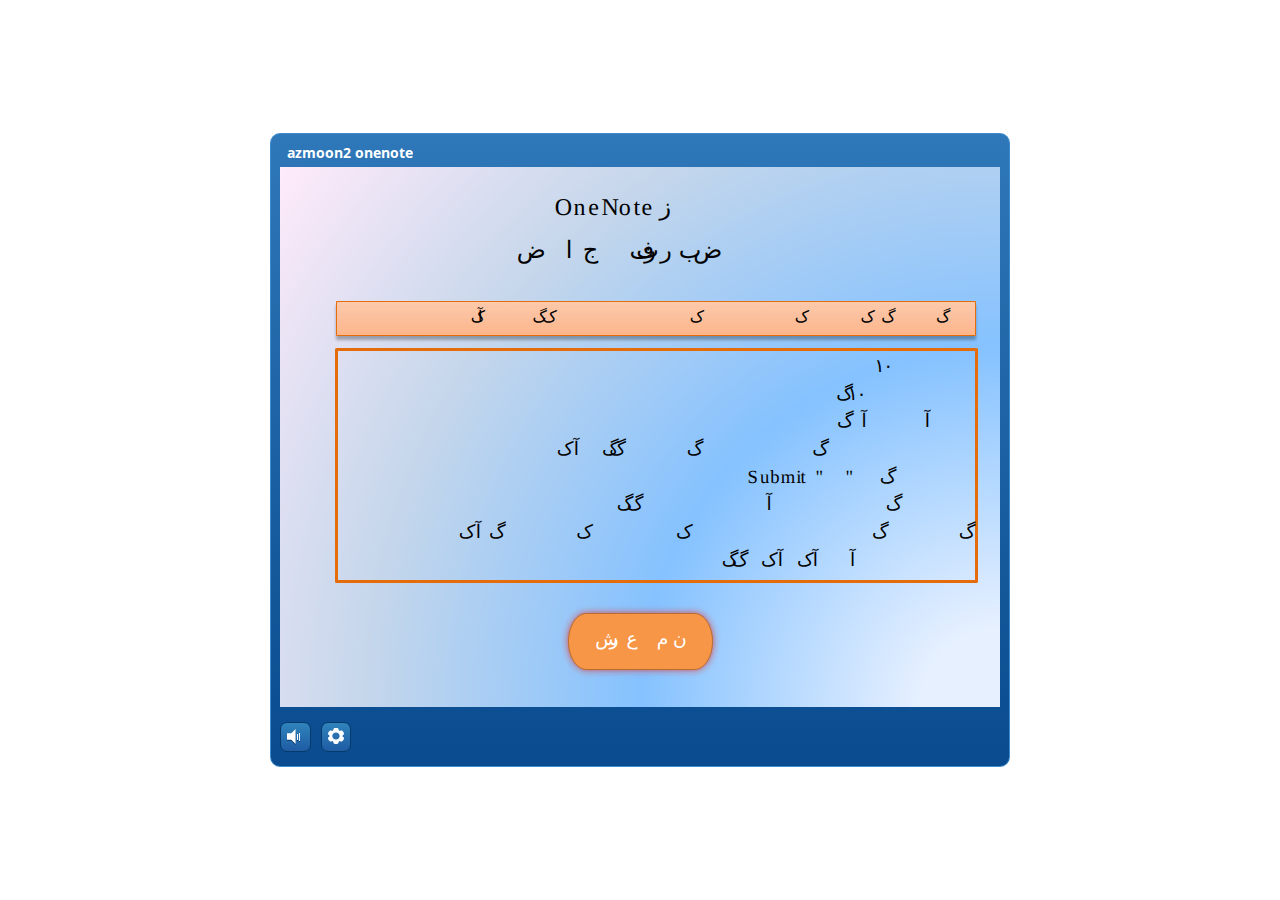
<file: index.html>
﻿<!doctype html>
<html lang="en-US">
<head>
  <meta charset="utf-8">
  <!-- Created using Storyline 3 - http://www.articulate.com  -->
  <!-- version: 3.20.30234.0 -->
  <title>azmoon2 onenote</title>
  <meta http-equiv="x-ua-compatible" content="IE=edge"/>
  <meta name="viewport" content="width=device-width,initial-scale=1,user-scalable=no,shrink-to-fit=no,minimal-ui"/>
  <meta name="apple-mobile-web-app-capable" content="yes"/>
  <style>
    html, body { height: 100%; padding: 0; margin: 0 }
    #app { height: 100%; width: 100%; }
  </style>

  <script>
    window.DS = {};
    window.globals = {
      DATA_PATH_BASE: '',
      HAS_FRAME: true,
      HAS_SLIDE: true,

      lmsPresent: false,
      tinCanPresent: false,
      cmi5Present: false,
      aoSupport: false,
      scale: 'noscale',
      captureRc: false,
      browserSize: 'optimal',
      bgColor: '#FFFFFF',
      features: '',
      themeName: 'classic',
      preloaderColor: '#FFFFFF',
      suppressAnalytics: false,
      productChannel: 'perpetual',
      publishSource: 'storyline',
      aid: '',
      cid: '2c61dfbd-227c-41d7-9cd2-45d49d73bae4',
      playerVersion: '3.20.30234.0',
      publishTimestamp: '2025-08-09T15:28:41.0531200Z',
      maxIosVideoElements: 10,
      connectionSettings: { },

      
      parseParams: function(qs) {
        if (window.globals.parsedParams != null) {
          return window.globals.parsedParams;
        }
        qs = (qs || window.location.search.substr(1)).split('+').join(' ');
        var params = {},
            tokens,
            re = /[?&]?([^=]+)=([^&]*)/g;

        while (tokens = re.exec(qs)) {
          params[decodeURIComponent(tokens[1]).trim()] =
            decodeURIComponent(tokens[2]).trim();
        }
        window.globals.parsedParams = params;
        return params;
      }

    };
  </script>
  <script>
    var isIe11 = ('ActiveXObject' in window || window.MSBlobBuilder != null)
      && window.msCrypto != null && !window.ActiveXObject;
    if (isIe11) {
      window.globals.unsupportedBrowser = true;
      document.write(atob('[base64]'));
    }
  </script>
  
  <script>window.THREE = { };</script>
  
</head>
<body style="background: #FFFFFF" class="cs-HTML theme-classic">
  <!-- 360 -->
  <script>!function(){var e,i=/iPhone/i,o=/iPod/i,n=/iPad/i,t=/\biOS-universal(?:.+)Mac\b/i,r=/\bAndroid(?:.+)Mobile\b/i,a=/Android/i,d=/(?:SD4930UR|\bSilk(?:.+)Mobile\b)/i,p=/Silk/i,l=/Windows Phone/i,u=/\bWindows(?:.+)ARM\b/i,b=/BlackBerry/i,s=/BB10/i,c=/Opera Mini/i,f=/\b(CriOS|Chrome)(?:.+)Mobile/i,h=/Mobile(?:.+)Firefox\b/i,v=function(e){return void 0!==e&&"MacIntel"===e.platform&&"number"==typeof e.maxTouchPoints&&e.maxTouchPoints>1&&"undefined"==typeof MSStream};e=function(e){var m={userAgent:"",platform:"",maxTouchPoints:0};e||"undefined"==typeof navigator?"string"==typeof e?m.userAgent=e:e&&e.userAgent&&(m={userAgent:e.userAgent,platform:e.platform,maxTouchPoints:e.maxTouchPoints||0}):m={userAgent:navigator.userAgent,platform:navigator.platform,maxTouchPoints:navigator.maxTouchPoints||0};var g=m.userAgent,y=g.split("[FBAN");void 0!==y[1]&&(g=y[0]),void 0!==(y=g.split("Twitter"))[1]&&(g=y[0]);var A=function(e){return function(i){return i.test(e)}}(g),w={apple:{phone:A(i)&&!A(l),ipod:A(o),tablet:!A(i)&&(A(n)||v(m))&&!A(l),universal:A(t),device:(A(i)||A(o)||A(n)||A(t)||v(m))&&!A(l)},amazon:{phone:A(d),tablet:!A(d)&&A(p),device:A(d)||A(p)},android:{phone:!A(l)&&A(d)||!A(l)&&A(r),tablet:!A(l)&&!A(d)&&!A(r)&&(A(p)||A(a)),device:!A(l)&&(A(d)||A(p)||A(r)||A(a))||A(/\bokhttp\b/i)},windows:{phone:A(l),tablet:A(u),device:A(l)||A(u)},other:{blackberry:A(b),blackberry10:A(s),opera:A(c),firefox:A(h),chrome:A(f),device:A(b)||A(s)||A(c)||A(h)||A(f)},any:!1,phone:!1,tablet:!1};return w.any=w.apple.device||w.android.device||w.windows.device||w.other.device,w.phone=w.apple.phone||w.android.phone||w.windows.phone,w.tablet=w.apple.tablet||w.android.tablet||w.windows.tablet,w}(),"object"==typeof exports&&"undefined"!=typeof module?module.exports=e:"function"==typeof define&&define.amd?define((function(){return e})):this.isMobile=e}();
    window.isMobile.apple.tablet = window.isMobile.apple.tablet ||
      (navigator.platform === 'MacIntel' && navigator.maxTouchPoints > 1);
    window.isMobile.apple.device = window.isMobile.apple.device || window.isMobile.apple.tablet;
    window.isMobile.tablet = window.isMobile.tablet || window.isMobile.apple.tablet;
    window.isMobile.any = window.isMobile.any || window.isMobile.apple.tablet;
  </script>

  <div id="focus-sink" tabindex="-1"></div>

  <div id="preso"></div>
  <script>
    (function() {

      var classTypes = [ 'desktop', 'mobile', 'phone', 'tablet' ];

      var addDeviceClasses = function(prefix, testObj) {
        var curr, i;
        for (i = 0; i < classTypes.length; i++) {
          curr = classTypes[i];
          if (testObj[curr]) {
            document.body.classList.add(prefix + curr);
          }
        }
      };

      var params = window.globals.parseParams(),
          isDevicePreview = params.devicepreview === '1',
          isPhoneOverride = params.deviceType === 'phone' || (isDevicePreview && params.phone == '1'),
          isTabletOverride = (params.deviceType === 'tablet' || isDevicePreview) && !isPhoneOverride,
          isMobileOverride = isPhoneOverride || isTabletOverride;

      var deviceView = {
        desktop: !window.isMobile.any && !isMobileOverride,
        mobile: window.isMobile.any || isMobileOverride,
        phone: isPhoneOverride || (window.isMobile.phone && !isTabletOverride),
        tablet: isTabletOverride || window.isMobile.tablet
      };

      window.globals.deviceView = deviceView;
      window.isMobile.desktop = !window.isMobile.any;
      window.isMobile.mobile = window.isMobile.any;

      addDeviceClasses('view-', deviceView);

    })();
  </script>
  
  <script src='story_content/user.js' type=text/javascript></script>
  <div class="slide-loader"></div>

  <script>
    if (window.globals.deviceView.isMobile) { var doc = document, loader = doc.body.querySelector('.slide-loader'); [ 1, 2, 3 ].forEach(function(n) { var d = doc.createElement('div'); d.style.backgroundColor = window.globals.preloaderColor; d.classList.add('mobile-loader-dot'); d.classList.add('dot' + n); loader.appendChild(d); }); }
  </script>

  <div class="mobile-load-title-overlay" style="display: none">
    <div class="mobile-load-title">azmoon2 onenote</div>
  </div>

  <div class="mobile-chrome-warning"></div>

  
<style>
  .warn-connection-dialog {
    display: none;
    background: transparent;
    pointer-events: none;
    position: fixed;
    left: 0;
    top: 0;
    width: 100%;
    height: 100%;
    z-index: 999;
  }

  .warn-connection-content {
    border-radius: 4px;
    background: white;
    border: 1px solid #E7E7E7;
    color: #333333;
    box-shadow: 0 2px 4px rgba(0, 0, 0, 0.25);
    transition: all 150ms ease-out;
    position: absolute;
    white-space: nowrap;
  }

  .view-phone.is-landscape .warn-connection-content {
    left: 23px;
    bottom: 23px;
  }

  .view-tablet.is-landscape .warn-connection-content {
    left: 50%;
    top: 20px;
    transform: translateX(-50%);
  }

  .is-portrait .warn-connection-content {
    transform: translate(-50%, calc(-100% - 15px));
  }

  .warn-connection-content p {
    display: inline-block;
    margin: 0 8px 0 0;
    line-height: 33px;
    font-size: 11px;
  }

  .warn-connection-content svg {
    position: relative;
    vertical-align: middle;
    margin: 0 2px 2px 8px;
  }

  .view-desktop .warn-connection-content {
    left: 1.5em;
    bottom: 1.5em;
  }

  .view-desktop .warn-connection-content p {
    font-size: 1.1em;
  }

  .is-offline .warn-connection-dialog {
    display: block;
  }

  .is-offline .cs-panel * {
    pointer-events: none !important;
  }

  .is-offline .cs-panel {
    pointer-events: all !important;
  }

  .is-offline #nav-controls * {
    pointer-events: none !important;
  }

  .is-offline #nav-controls {
    pointer-events: all !important;
  }
</style>

<div class="warn-connection-dialog">
  <div class="warn-connection-content">
    <svg width="17" height="15" viewBox="0 0 17 15" xmlns="http://www.w3.org/2000/svg">
      <path fill="#8F0000" stroke="white" d="M16.07,12.98 L15.88,12.23 L9.51,1.21 C8.97,0.26,7.6,0.26,7.06,1.21 L0.69,12.23 C0.15,13.16,0.81,14.36,1.91,14.36 H14.65 C15.47,14.36,16.05,13.7,16.07,12.98 Z"/>
      <path fill="white" stroke="white" d="M8.58,5.5 C8.35,5.28,8.5,5.35,8.21,5.32 C8.09,5.35,7.97,5.49,7.96,5.67 C7.97,5.79,7.98,5.92,7.98,6.04 L7.98,6.04 C7.99,6.17,8,6.31,8.01,6.43 L8.01,6.44 C8.03,6.92,8.06,7.41,8.09,7.9 L8.09,7.9 C8.12,8.39,8.14,8.88,8.17,9.37 C8.17,9.39,8.18,9.42,8.2,9.44 C8.23,9.46,8.25,9.47,8.28,9.47 C8.31,9.47,8.34,9.46,8.35,9.44 C8.37,9.43,8.38,9.4,8.39,9.35 L8.39,9.34 C8.39,9.24,8.4,9.15,8.4,9.05 L8.4,9.05 C8.41,8.96,8.41,8.86,8.42,8.75 C8.43,8.44,8.45,8.12,8.47,7.81 L8.47,7.81 C8.49,7.49,8.51,7.18,8.53,6.87 C8.55,6.46,8.56,6.05,8.59,5.64 L8.6,5.62 C8.6,5.57,8.59,5.53,8.58,5.5 L8.21,5.32 Z"/>
      <circle fill="white" stroke="white" cx="8.3" cy="11.35" r="0.3"/>
    </svg>
    <p>You are offline. Trying to reconnect...</p>
  </div>
</div>

<script>
  (function() {
    window.DS.connection = {
      warningShown: false,
      assets: {},
      loadingAssetGroup: false,
      retryDelay: 500
    };

    // @TODO this is POC code and can be cleaned up a bit more if we move forward
    // with the feature



    // The `window.globals.features` variable must be set in `webpack.dev.config` when testing locally - it is not enough
    // to have it in the data - but it must be set there as well.
    var useConnectionMessages = window.AbortController != null &&
      window.location.protocol != 'file:' &&
      window.globals.features.indexOf('ConnectionMessages') != -1;

    window.DS.connection.useConnectionMessages = useConnectionMessages

    var assetCount = 0;
    var checkLoadedId;
    var connectionSettings = window.globals.connectionSettings;

    if (useConnectionMessages && connectionSettings != null) {
      var contentEl = document.querySelector('.warn-connection-content');
      var messageEl = contentEl.querySelector('p')

      if (connectionSettings.useDarkTheme) {
        contentEl.style.borderColor = '#BABBBA';
        contentEl.style.backgroundColor = '#282828';
        contentEl.style.color = '#FFFFFF';
      }

      if (connectionSettings.message != null) {
        messageEl.textContent = window.decodeURIComponent(connectionSettings.message);
      }
    }

    function checkAssetsReady() {
      for (var i in DS.connection.assets) {
        if (!DS.connection.assets[i].success) {
          return false;
        }
      }
      return true;
    }

    function stopAssetGroup() {
      if (!useConnectionMessages) { return; }

      assetCount = 0;

      DS.connection.oldAssetGroup = DS.connection.assets;
      DS.connection.assets = {};
      DS.connection.loadingAssetGroup = false;
      clearInterval(checkLoadedId);
    }

    function startAssetGroup() {
      if (!useConnectionMessages) { return; }
      var ticks = 0;
      clearInterval(checkLoadedId);
      checkLoadedId = setInterval(function() {
        var loaded = 0;
        if (assetCount === 0 && loaded === 0) {
          clearInterval(checkLoadedId);
          return;
        }

        for (var i in DS.connection.assets) {
          if (DS.connection.assets[i].success) {
            loaded++;
          }
        }

        if (assetCount === loaded && checkAssetsReady()) {
          for (var i in DS.connection.assets) {
            if (DS.connection.assets[i].action) {
              DS.connection.assets[i].action();
            }
          }
          hideWarning();
          stopAssetGroup();
        }
      }, 100)
    }

    function requiredAsset(url, action, retry, type) {
      if (!useConnectionMessages) { return; }
      if (DS.connection.assets[url]) { return; }

      DS.connection.assets[url] = {
        success: false, action: action, retry: retry, type: type
      };
      assetCount = Object.keys(DS.connection.assets).length;
      if (!DS.connection.loadingAssetGroup) {
        startAssetGroup();
      }
      DS.connection.loadingAssetGroup = true;
    }

    function assetLoaded(url) {
      if (!useConnectionMessages) { return; }
      if (DS.connection.assets[url]) {
        DS.connection.assets[url].success = true;
      }
    }

    function assetFailed(url) {
      if (!useConnectionMessages) { return; }
      if (!DS.connection.assets[url]) {
        if (/\.js$/.test(url)) {
          setTimeout(function() {
            if (DS.connection.lastSlideLoaded != null) {
              DS.connection.lastSlideLoaded();
            }
          }, DS.connection.retryDelay);
        }
        return;
      }
      if (!DS.connection.warningShown) { showWarning(); }
      if (DS.connection.assets[url].retry) {
        setTimeout(function() {
          if (!DS.connection.assets[url].success) {
            DS.connection.assets[url].retry()
          }
        }, DS.connection.retryDelay);
      }
    }

    function hideWarning() {
      document.body.classList.remove('is-offline');
      DS.connection.warningShown = false;
    }
    DS.connection.hideWarning = hideWarning

    function showWarning(btn) {
      document.body.classList.add('is-offline')
      DS.connection.warningShown = true;
      updateWarningPosition();
    }

    function updateWarningPosition() {
      if (!DS.connection.warningShown) {
        return;
      }

      var isPortrait = document.body.classList.contains('is-portrait');
      var warningEl = document.querySelector('.warn-connection-content');

      if (isPortrait) {
        var slide = document.querySelector('.primary-slide');
        var slideRect = slide.getBoundingClientRect();

        warningEl.style.top = `${slideRect.top}px`
        warningEl.style.left = `${slideRect.left + slideRect.width / 2}px`
      } else {
        warningEl.style.top = null;
        warningEl.style.left = null;
      }

      window.requestAnimationFrame(updateWarningPosition);
    }

    // these will all be noops if the feature flag isn't set in
    // the data and `window.globals.features`
    DS.connection.requiredAsset = requiredAsset;
    DS.connection.assetLoaded = assetLoaded;
    DS.connection.assetFailed = assetFailed;
    DS.connection.stopAssetGroup = stopAssetGroup;
    DS.connection.startAssetGroup = startAssetGroup;
  })();
</script>


  <script>
    
    if (window.autoSpider && window.vInterfaceObject) {
      document.querySelector('.mobile-load-title-overlay').style.display = 'none';
    }
  </script>

  

  <link rel="stylesheet" href="html5/data/css/output.min.css" data-noprefix/>
</body>
<script src="html5/lib/scripts/bootstrapper.min.js"></script>
</html>
</file>
<file: html5/data/css/output.min.css>
@font-face {
  font-family: 'ArialBold Charset1_BoldDEFE9FE2';
  src: url('[data-uri]');
  font-style: normal;
  font-weight: normal;
}
@font-face {
  font-family: 'Open SansBold CharsBold436C3F15';
  src: url('[data-uri]');
  font-style: normal;
  font-weight: normal;
}
@font-face {
  font-family: 'Open Sans Charset1_ 6TU127CAF08';
  src: url('[data-uri]');
  font-style: normal;
  font-weight: normal;
}
@font-face {
  font-family: 'B Titr Charset1_ 6m8G4B4010AE92';
  src: url('[data-uri]');
  font-style: normal;
  font-weight: normal;
}
@font-face {
  font-family: '2  Mehr Charset1_ 6rmhzE5CB312C';
  src: url('[data-uri]');
  font-style: normal;
  font-weight: normal;
}
@font-face {
  font-family: 'B Nazanin Charset1_ 6FCC2D4805A';
  src: url('[data-uri]');
  font-style: normal;
  font-weight: normal;
}
@font-face {
  font-family: 'Arial Charset1_ 6f33z0Z85757F32';
  src: url('[data-uri]');
  font-style: normal;
  font-weight: normal;
}
@font-face {
  font-family: 'Microsoft Sans Serif Ch01A72574';
  src: url('[data-uri]');
  font-style: normal;
  font-weight: normal;
}
@font-face {
  font-family: 'MS PGothic Charset1_ 6N72A13A23';
  src: url('[data-uri]');
  font-style: normal;
  font-weight: normal;
}
@font-face {
  font-family: '2  Davat Charset1_ 6eIE14ED52FA';
  src: url('[data-uri]');
  font-style: normal;
  font-weight: normal;
}
@font-face {
  font-family: 'B TitrBold Charset0BoldA313CAF2';
  src: url('[data-uri]');
  font-style: normal;
  font-weight: normal;
}
@font-face {
  font-family: '2  MehrBold CharsetBold1AF7B6D0';
  src: url('[data-uri]');
  font-style: normal;
  font-weight: normal;
}
@font-face {
  font-family: 'B Nazanin Charset0_v93C4D358143';
  src: url('[data-uri]');
  font-style: normal;
  font-weight: normal;
}
@font-face {
  font-family: 'Open Sans Charset0_v9TY33EDE6F2';
  src: url('[data-uri]');
  font-style: normal;
  font-weight: normal;
}
@font-face {
  font-family: 'Open SansBold CharsBoldE47A47C6';
  src: url('[data-uri]');
  font-style: normal;
  font-weight: normal;
}
@font-face {
  font-family: '2  Davat Charset0_v9zUU940AFAB6';
  src: url('[data-uri]');
  font-style: normal;
  font-weight: normal;
}
.cs-npnxnanbnsnfns00000000101 .cs-infopanel  {
  box-shadow: 0 1px 0 rgba(6, 58, 106, 1);
  background: rgba(255, 255, 255, 1);
}
.cs-npnxnanbnsnfns00000000101 .cs-infopanel .cs-link {
  color: rgba(124, 34, 128, 1);
}
.cs-npnxnanbnsnfns00000000101 .cs-infopanel .cs-link:hover {
  color: rgba(0, 0, 238, 1);
}
.cs-npnxnanbnsnfns00000000101 .cs-infopanel .cs-name {
  color: rgba(68, 68, 68, 1);
}
.cs-npnxnanbnsnfns00000000101 .cs-infopanel .cs-title {
  color: rgba(153, 153, 153, 1);
}
.cs-npnxnanbnsnfns00000000101 .cs-infopanelpopup  {
  box-shadow: 0 1px 0 rgba(184, 184, 184, 1);
  background: linear-gradient(180deg, rgba(46, 119, 184, 1) 0%, rgba(9, 75, 142, 1) 100%);
}
.cs-npnxnanbnsnfns00000000101 .cs-infopanelpopup .cs-link {
  color: rgba(255, 255, 255, 1);
}
.cs-npnxnanbnsnfns00000000101 .cs-infopanelpopup .cs-link:hover {
  color: rgba(138, 211, 255, 1);
}
.cs-npnxnanbnsnfns00000000101 .cs-infopanelpopup .cs-name {
  color: rgba(138, 211, 255, 1);
}
.cs-npnxnanbnsnfns00000000101 .cs-infopanelpopup .cs-bio {
  color: rgba(255, 255, 255, 1);
}
.cs-npnxnanbnsnfns00000000101 .cs-timer  {
  color: rgba(255, 255, 255, 1);
}
.cs-npnxnanbnsnfns00000000101 .cs-duration stop:first-child {
  stop-color: rgba(0, 215, 255, 1);
}
.cs-npnxnanbnsnfns00000000101 .cs-duration stop:last-child {
  stop-color: rgba(0, 171, 255, 1);
}
.cs-npnxnanbnsnfns00000000101 .cs-elapsed stop:first-child {
  stop-color: rgba(254, 227, 71, 1);
}
.cs-npnxnanbnsnfns00000000101 .cs-elapsed stop:last-child {
  stop-color: rgba(252, 204, 42, 1);
}
.cs-npnxnanbnsnfns00000000101 .cs-timer .cs-pie .cs-innerstroke {
  stroke: rgba(199, 199, 199, 1);
}
.cs-npnxnanbnsnfns00000000101 .cs-timer .cs-pie .cs-innerborder {
  stroke: rgba(255, 255, 255, 1);
}
.cs-npnxnanbnsnfns00000000101 .cs-window  {
  box-shadow: 0 8px 5px rgba(0, 0, 0, 0.2);
  border-color: rgba(46, 119, 184, 1);
  background: rgba(64, 154, 206, 1);
  color: rgba(255, 255, 255, 1);
}
.cs-npnxnanbnsnfns00000000101 .cs-window .cs-diva {
  border-color: rgba(67, 146, 209, 1);
}
.cs-npnxnanbnsnfns00000000101 .cs-window .cs-divb {
  border-color: rgba(20, 80, 134, 1);
}
.cs-npnxnanbnsnfns00000000101 .cs-editor .cs-editor-slide {
  color: rgba(255, 255, 255, 1);
}
.cs-npnxnanbnsnfns00000000101 .cs-editor .cs-editor-html {
  color: rgba(255, 255, 255, 1);
}
.cs-npnxnanbnsnfns00000000101 .cs-editor .cs-editor-button {
  text-shadow: 0 1px 0 rgba(6, 58, 106, 1);
  color: rgba(255, 255, 255, 1);
  border-color: rgba(6, 58, 106, 1);
  background: linear-gradient(180deg, rgba(47, 132, 188, 1) 0%, rgba(31, 91, 163, 1) 100%);
}
.cs-npnxnanbnsnfns00000000101 .cs-editor .cs-editor-button:hover {
  background: linear-gradient(180deg, rgba(57, 161, 203, 1) 0%, rgba(21, 70, 148, 1) 100%);
}
.cs-npnxnanbnsnfns00000000101 .cs-editor .cs-editor-button:active {
  background: linear-gradient(180deg, rgba(21, 70, 148, 1) 0%, rgba(57, 161, 203, 1) 100%);
}
.cs-npnxnanbnsnfns00000000101 .cs-listitem  {
  color: rgba(255, 255, 255, 1);
  border-color: rgba(29, 94, 155, 1);
}
.cs-npnxnanbnsnfns00000000101 .cs-listitem.cs-viewed {
  color: rgba(21, 94, 167, 1);
}
.cs-npnxnanbnsnfns00000000101 .cs-listitem.cs-selected {
  color: rgba(255, 255, 255, 1);
  background: rgba(21, 75, 130, 1);
}
.cs-npnxnanbnsnfns00000000101 .cs-listitem.cs-selected:hover {
  background: rgba(21, 75, 130, 1);
}
.cs-npnxnanbnsnfns00000000101 .cs-listitem.cs-selected.hover {
  background: rgba(21, 75, 130, 1);
}
.cs-npnxnanbnsnfns00000000101 .cs-listitem.cs-selected:focus {
  background: rgba(21, 75, 130, 1);
}
.cs-npnxnanbnsnfns00000000101 .cs-listitem .cs-icon-carrot {
  fill: rgba(255, 255, 255, 1);
}
.cs-npnxnanbnsnfns00000000101 .cs-listitem .cs-icon-carrot .cs-shadow {
  fill: rgba(5, 58, 106, 1);
}
.cs-npnxnanbnsnfns00000000101 .cs-listitem:hover {
  background: rgba(62, 152, 211, 1);
}
.cs-npnxnanbnsnfns00000000101 .cs-listitem.hover {
  background: rgba(62, 152, 211, 1);
}
.cs-npnxnanbnsnfns00000000101 .cs-listitem:focus {
  background: rgba(62, 152, 211, 1);
}
.cs-npnxnanbnsnfns00000000101 .cs-glossary  {
  color: rgba(255, 255, 255, 1);
}
.cs-npnxnanbnsnfns00000000101 .cs-glossary .cs-scrolling-panel {
  background: rgba(79, 167, 217, 1);
}
.cs-npnxnanbnsnfns00000000101 .cs-glossary .cs-term.cs-selected .cs-choice-list-trigger {
  color: rgba(255, 255, 255, 1);
  background: rgba(21, 75, 130, 1);
}
.cs-npnxnanbnsnfns00000000101 .cs-glossary .cs-term.cs-selected .cs-choice-list-trigger:focus {
  color: rgba(255, 255, 255, 1);
  background: rgba(21, 75, 130, 1);
}
.cs-npnxnanbnsnfns00000000101 .cs-glossary .cs-term:hover .cs-choice-list-trigger {
  background: rgba(62, 152, 211, 1);
}
.cs-npnxnanbnsnfns00000000101 .cs-glossary .cs-term.hover .cs-choice-list-trigger {
  background: rgba(62, 152, 211, 1);
}
.cs-npnxnanbnsnfns00000000101 .cs-glossary .cs-term .cs-choice-list-trigger:focus {
  background: rgba(62, 152, 211, 1);
}
.cs-npnxnanbnsnfns00000000101 .cs-glossary .cs-diva {
  border-color: rgba(35, 110, 167, 1);
}
.cs-npnxnanbnsnfns00000000101 .cs-glossary .cs-divb {
  border-color: rgba(35, 110, 167, 1);
}
.cs-npnxnanbnsnfns00000000101 .cs-glossary .cs-divc {
  border-color: rgba(120, 182, 219, 1);
}
.cs-npnxnanbnsnfns00000000101 .cs-glossary .cs-heading {
  color: rgba(255, 255, 255, 1);
}
.cs-npnxnanbnsnfns00000000101 .cs-resource .cs-separator {
  border-color: rgba(29, 94, 155, 1);
}
.cs-npnxnanbnsnfns00000000101 .cs-outline  {
  color: rgba(255, 255, 255, 1);
}
.cs-npnxnanbnsnfns00000000101 .cs-outline .cs-diva {
  border-color: rgba(29, 94, 155, 1);
}
.cs-npnxnanbnsnfns00000000101 .cs-outline .cs-divb {
  border-color: rgba(93, 161, 206, 1);
}
.cs-npnxnanbnsnfns00000000101 .cs-outline .cs-divc {
  border-color: rgba(29, 94, 155, 1);
}
.cs-npnxnanbnsnfns00000000101 .cs-outline .cs-search-filter:hover {
  color: rgba(138, 211, 255, 1);
}
.cs-npnxnanbnsnfns00000000101 .cs-outline .cs-search-filter.hover {
  color: rgba(138, 211, 255, 1);
}
.cs-npnxnanbnsnfns00000000101 .cs-transcript  {
  color: rgba(255, 255, 255, 1);
}
.cs-npnxnanbnsnfns00000000101 .cs-transcript .cs-div {
  border-color: rgba(29, 94, 155, 1);
}
.cs-npnxnanbnsnfns00000000101 .cs-tabs:not(.topmenu-item) {
  color: rgba(138, 211, 255, 1);
}
.cs-npnxnanbnsnfns00000000101 .cs-tabs .cs-inner-button:not(.topmenu-item) {
  text-shadow: 0 1px 0 rgba(5, 58, 106, 1);
}
.cs-npnxnanbnsnfns00000000101 .cs-tabs:hover:not(.topmenu-item) {
  color: rgba(255, 255, 255, 1);
}
.cs-npnxnanbnsnfns00000000101 .cs-tabs.cs-selected {
  background: rgba(52, 137, 195, 1);
  color: rgba(255, 255, 255, 1);
}
.cs-npnxnanbnsnfns00000000101 .cs-seekcontrol  {
  background: linear-gradient(180deg, rgba(47, 132, 188, 1) 0%, rgba(31, 91, 164, 1) 100%);
  border-color: rgba(6, 58, 106, 1);
}
.cs-npnxnanbnsnfns00000000101 .cs-seekcontrol .cs-button:hover .cs-icon {
  fill: rgba(255, 255, 255, 1);
}
.cs-npnxnanbnsnfns00000000101 .cs-seekcontrol .cs-button.hover .cs-icon {
  fill: rgba(255, 255, 255, 1);
}
.cs-npnxnanbnsnfns00000000101 .cs-seekcontrol .cs-button .cs-icon-shadow {
  fill: rgba(33, 96, 168, 1);
}
.cs-npnxnanbnsnfns00000000101 .cs-seekcontrol .cs-button .cs-icon {
  fill: rgba(255, 255, 255, 1);
}
.cs-npnxnanbnsnfns00000000101 .cs-seekcontrol .cs-seek .cs-fill {
  background: rgba(255, 255, 255, 1);
}
.cs-npnxnanbnsnfns00000000101 .cs-seekcontrol .cs-seek {
  background: rgba(26, 111, 170, 1);
  border-color: rgba(22, 82, 145, 1);
}
.cs-npnxnanbnsnfns00000000101 .cs-searchinput .cs-input {
  color: rgba(45, 45, 45, 1);
  border-color: rgba(44, 124, 187, 1);
  background: rgba(255, 255, 255, 1);
}
.cs-npnxnanbnsnfns00000000101 .cs-searchinput .cs-input:focus {
  color: rgba(45, 45, 45, 1);
  background: rgba(255, 255, 255, 1);
}
.cs-npnxnanbnsnfns00000000101 .cs-searchinput .cs-input:hover {
  box-shadow: inset 0 0 1px 0 rgba(93, 161, 206, 0);
}
.cs-npnxnanbnsnfns00000000101 .cs-searchinput .cs-input.hover {
  box-shadow: inset 0 0 1px 0 rgba(93, 161, 206, 0);
}
.cs-npnxnanbnsnfns00000000101 .cs-searchinput .cs-button .cs-icon {
  fill: rgba(255, 255, 255, 1);
}
.cs-npnxnanbnsnfns00000000101 .cs-searchinput .cs-button:hover {
  fill: linear-gradient(180deg, rgba(47, 132, 188, 1) 0%, rgba(31, 91, 163, 1) 100%);
}
.cs-npnxnanbnsnfns00000000101 .cs-searchinput .cs-button.hover {
  fill: linear-gradient(180deg, rgba(47, 132, 188, 1) 0%, rgba(31, 91, 163, 1) 100%);
}
.cs-npnxnanbnsnfns00000000101 .cs-menu  {
  box-shadow: 0 1px 0 rgba(14, 78, 140, 1);
  background: rgba(52, 137, 195, 1);
}
.cs-npnxnanbnsnfns00000000101 .cs-topmenu-item.active .cs-tab {
  background: rgba(52, 137, 195, 1);
}
.cs-npnxnanbnsnfns00000000101 .cs-logo  {
  box-shadow: 0 1px 0 rgba(6, 58, 106, 1);
  background: rgba(255, 255, 255, 1);
}
.cs-npnxnanbnsnfns00000000101 .cs-checkbox  {
  color: rgba(255, 255, 255, 1);
}
.cs-npnxnanbnsnfns00000000101 .cs-checkbox:hover {
  border-color: rgba(138, 211, 255, 1);
}
.cs-npnxnanbnsnfns00000000101 .cs-checkbox.hover {
  border-color: rgba(138, 211, 255, 1);
}
.cs-npnxnanbnsnfns00000000101 .cs-checkbox .cs-box {
  color: rgba(255, 255, 255, 1);
  border-color: rgba(29, 94, 155, 1);
}
.cs-npnxnanbnsnfns00000000101 .cs-checkbox .cs-box:checked::after {
  color: rgba(43, 196, 0, 1);
}
.cs-npnxnanbnsnfns00000000101 .cs-checkbox .cs-box.checked.after {
  color: rgba(43, 196, 0, 1);
}
.cs-npnxnanbnsnfns00000000101 .cs-button  {
  text-shadow: 0 1px 0 rgba(6, 58, 106, 1);
  color: rgba(255, 255, 255, 1);
  border-color: rgba(6, 58, 106, 1);
  background: linear-gradient(180deg, rgba(47, 132, 188, 1) 0%, rgba(31, 91, 163, 1) 100%);
  box-shadow: 0 1px 0 rgba(28, 89, 154, 0.1);
}
.cs-npnxnanbnsnfns00000000101 .cs-button .cs-icon {
  fill: rgba(255, 255, 255, 1);
}
.cs-npnxnanbnsnfns00000000101 .cs-button .cs-icon-shadow {
  fill: rgba(6, 58, 106, 1);
}
.cs-npnxnanbnsnfns00000000101 .cs-button:hover {
  background: linear-gradient(180deg, rgba(57, 161, 203, 1) 0%, rgba(21, 70, 148, 1) 100%);
}
.cs-npnxnanbnsnfns00000000101 .cs-button.hover {
  background: linear-gradient(180deg, rgba(57, 161, 203, 1) 0%, rgba(21, 70, 148, 1) 100%);
}
.cs-npnxnanbnsnfns00000000101 .cs-button:active {
  background: linear-gradient(180deg, rgba(21, 70, 148, 1) 0%, rgba(57, 161, 203, 1) 100%);
}
.cs-npnxnanbnsnfns00000000101 .cs-button.cs-disabled:hover {
  background: linear-gradient(180deg, rgba(47, 132, 188, 1) 0%, rgba(31, 91, 163, 1) 100%);
}
.cs-npnxnanbnsnfns00000000101 .cs-button.cs-disabled.hover {
  background: linear-gradient(180deg, rgba(47, 132, 188, 1) 0%, rgba(31, 91, 163, 1) 100%);
}
.cs-npnxnanbnsnfns00000000101 .cs-button.cs-disabled:active {
  background: linear-gradient(180deg, rgba(47, 132, 188, 1) 0%, rgba(31, 91, 163, 1) 100%);
}
.cs-npnxnanbnsnfns00000000101 .cs-button.cs-volume:hover {
  background: linear-gradient(180deg, rgba(47, 132, 188, 1) 0%, rgba(31, 91, 163, 1) 100%);
}
.cs-npnxnanbnsnfns00000000101 .cs-button.cs-volume.hover {
  background: linear-gradient(180deg, rgba(47, 132, 188, 1) 0%, rgba(31, 91, 163, 1) 100%);
}
.cs-npnxnanbnsnfns00000000101 .cs-button.cs-volume:active {
  background: linear-gradient(180deg, rgba(47, 132, 188, 1) 0%, rgba(31, 91, 163, 1) 100%);
}
.cs-npnxnanbnsnfns00000000101.cs-base  {
  color: rgba(255, 255, 255, 1);
  border-color: rgba(61, 141, 206, 1);
  background: linear-gradient(180deg, rgba(46, 119, 184, 1) 0%, rgba(9, 75, 142, 1) 100%);
}
.cs-npnxnanbnsnfns00000000101.cs-base .cs-separator .cs-diva {
  background: rgba(20, 80, 134, 1);
}
.cs-npnxnanbnsnfns00000000101.cs-base .cs-separator .cs-divb {
  background: rgba(67, 146, 209, 1);
}
.cs-npnxnanbnsnfns00000000101.cs-base .cs-topmenu-item.active .cs-tab {
  border-color: rgba(20, 80, 134, 1);
}
.cs-npnxnanbnsnfns00000000101.cs-base .cs-topmenu-item.active .cs-panel {
  border-color: rgba(20, 80, 134, 1);
}
.cs-npnxnanbnsnfns00000000101.cs-base .cs-left {
  background: linear-gradient(180deg, rgba(43, 110, 171, 1) 0%, rgba(9, 71, 132, 1) 100%);
}
.cs-npnxnanbnsnfns00000000101.cs-base .cs-area-primary .cs-slide-container {
  background: linear-gradient(180deg, rgba(46, 119, 184, 1) 0%, rgba(9, 75, 142, 1) 100%);
}
.cs-npnxnanbnsnfns00000000101 .cs-volume::-moz-range-thumb {
  border-color: rgba(6, 58, 106, 1);
  box-shadow: inset 0 0 1px 0 rgba(59, 133, 190, 1);
  background: rgba(39, 113, 179, 1);
}
.cs-npnxnanbnsnfns00000000101 .cs-volume::-ms-thumb {
  border-color: rgba(6, 58, 106, 1);
  box-shadow: inset 0 0 1px 0 rgba(59, 133, 190, 1);
  background: rgba(39, 113, 179, 1);
}
.cs-npnxnanbnsnfns00000000101 .cs-volume::-webkit-slider-thumb {
  border-color: rgba(6, 58, 106, 1);
  box-shadow: inset 0 0 1px 0 rgba(59, 133, 190, 1);
  background: rgba(39, 113, 179, 1);
}
.cs-npnxnanbnsnfns00000000101 .cs-volume::-moz-range-track {
  border-color: rgba(55, 144, 215, 1);
  background: linear-gradient(90deg, rgba(35, 99, 169, 1) 0%, rgba(38, 109, 178, 1) 50.196%, rgba(35, 99, 169, 1) 100%);
}
.cs-npnxnanbnsnfns00000000101 .cs-volume::-ms-track {
  border-color: rgba(55, 144, 215, 1);
  background: linear-gradient(90deg, rgba(35, 99, 169, 1) 0%, rgba(38, 109, 178, 1) 50.196%, rgba(35, 99, 169, 1) 100%);
}
.cs-npnxnanbnsnfns00000000101 .cs-volume::-webkit-slider-runnable-track {
  border-color: rgba(55, 144, 215, 1);
  background: linear-gradient(90deg, rgba(35, 99, 169, 1) 0%, rgba(38, 109, 178, 1) 50.196%, rgba(35, 99, 169, 1) 100%);
}
body.show-focus .tab-focus-box {
  border-color: rgba(255, 255, 0, 1);
}
.skipnav {
  border-color: rgba(255, 255, 0, 1);
}
.fn-npnxnanbsnfns00000000101 {
  font-family: 'Open SansD6FFC9F9';
  -webkit-font-variant-ligatures: no-common-ligatures;
  font-variant-ligatures: no-common-ligatures;
}
.fn-pxabnsnfns00000000101 {
  font-family: 'Open SansD6FFC9F9';
  -webkit-font-variant-ligatures: no-common-ligatures;
  font-variant-ligatures: no-common-ligatures;
}
.fn-npxnabnsnfns00000000101 {
  font-family: 'Open SansD6FFC9F9';
  -webkit-font-variant-ligatures: no-common-ligatures;
  font-variant-ligatures: no-common-ligatures;
}
.fn-npnxnanbnsnfns00000000101 {
  font-family: 'Open SansD6FFC9F9';
  -webkit-font-variant-ligatures: no-common-ligatures;
  font-variant-ligatures: no-common-ligatures;
}
.fn-pxabnsnfns00000000100 {
  font-family: 'Open SansD6FFC9F9';
  -webkit-font-variant-ligatures: no-common-ligatures;
  font-variant-ligatures: no-common-ligatures;
}
@font-face {
  font-family: 'Open SansD6FFC9F9';
  src: url('[data-uri]');
  font-style: normal;
  font-weight: bold;
}
@font-face {
  font-family: 'Open SansD6FFC9F9';
  src: url('[data-uri]');
  font-style: normal;
  font-weight: normal;
}
.cs-InvalidPromptSlide .cs-5eSwAEbDnDh-InvalidPromptSlide-btn0 {
  color: rgba(255, 255, 255, 1);
  border-color: rgba(6, 58, 106, 1);
  background: linear-gradient(180deg, rgba(47, 132, 188, 1) 0%, rgba(31, 91, 163, 1) 100%);
  text-shadow: 0 1px 0 rgba(6, 58, 106, 1);
}
.cs-InvalidPromptSlide .cs-5eSwAEbDnDh-InvalidPromptSlide-btn0 .cs-html {
  color: rgba(255, 255, 255, 1);
}
.cs-InvalidPromptSlide .cs-5eSwAEbDnDh-InvalidPromptSlide-btn0 .cs-slide {
  border-color: rgba(255, 255, 255, 1);
}
.cs-InvalidPromptSlide .cs-5eSwAEbDnDh-InvalidPromptSlide-btn0:hover {
  background: linear-gradient(180deg, rgba(57, 161, 203, 1) 0%, rgba(21, 70, 148, 1) 100%);
}
.cs-InvalidPromptSlide .cs-5eSwAEbDnDh-InvalidPromptSlide-btn0:active {
  background: linear-gradient(180deg, rgba(21, 70, 148, 1) 0%, rgba(57, 161, 203, 1) 100%);
}
.cs-PrintPromptSlide .cs-5eSwAEbDnDh-PrintPromptSlide-btn0 {
  color: rgba(255, 255, 255, 1);
  border-color: rgba(6, 58, 106, 1);
  background: linear-gradient(180deg, rgba(47, 132, 188, 1) 0%, rgba(31, 91, 163, 1) 100%);
  text-shadow: 0 1px 0 rgba(6, 58, 106, 1);
}
.cs-PrintPromptSlide .cs-5eSwAEbDnDh-PrintPromptSlide-btn0 .cs-html {
  color: rgba(255, 255, 255, 1);
}
.cs-PrintPromptSlide .cs-5eSwAEbDnDh-PrintPromptSlide-btn0 .cs-slide {
  border-color: rgba(255, 255, 255, 1);
}
.cs-PrintPromptSlide .cs-5eSwAEbDnDh-PrintPromptSlide-btn0:hover {
  background: linear-gradient(180deg, rgba(57, 161, 203, 1) 0%, rgba(21, 70, 148, 1) 100%);
}
.cs-PrintPromptSlide .cs-5eSwAEbDnDh-PrintPromptSlide-btn0:active {
  background: linear-gradient(180deg, rgba(21, 70, 148, 1) 0%, rgba(57, 161, 203, 1) 100%);
}
.cs-ScrollPromptSlide .cs-5eSwAEbDnDh-ScrollPromptSlide-btn0 {
  color: rgba(255, 255, 255, 1);
  border-color: rgba(6, 58, 106, 1);
  background: linear-gradient(180deg, rgba(47, 132, 188, 1) 0%, rgba(31, 91, 163, 1) 100%);
  text-shadow: 0 1px 0 rgba(6, 58, 106, 1);
}
.cs-ScrollPromptSlide .cs-5eSwAEbDnDh-ScrollPromptSlide-btn0 .cs-html {
  color: rgba(255, 255, 255, 1);
}
.cs-ScrollPromptSlide .cs-5eSwAEbDnDh-ScrollPromptSlide-btn0 .cs-slide {
  border-color: rgba(255, 255, 255, 1);
}
.cs-ScrollPromptSlide .cs-5eSwAEbDnDh-ScrollPromptSlide-btn0:hover {
  background: linear-gradient(180deg, rgba(57, 161, 203, 1) 0%, rgba(21, 70, 148, 1) 100%);
}
.cs-ScrollPromptSlide .cs-5eSwAEbDnDh-ScrollPromptSlide-btn0:active {
  background: linear-gradient(180deg, rgba(21, 70, 148, 1) 0%, rgba(57, 161, 203, 1) 100%);
}
.cs-TimerPromptSlide-5x3zISkWJey .cs-5eSwAEbDnDh-TimerPromptSlide-5x3zISkWJey-btn0 {
  color: rgba(255, 255, 255, 1);
  border-color: rgba(6, 58, 106, 1);
  background: linear-gradient(180deg, rgba(47, 132, 188, 1) 0%, rgba(31, 91, 163, 1) 100%);
  text-shadow: 0 1px 0 rgba(6, 58, 106, 1);
}
.cs-TimerPromptSlide-5x3zISkWJey .cs-5eSwAEbDnDh-TimerPromptSlide-5x3zISkWJey-btn0 .cs-html {
  color: rgba(255, 255, 255, 1);
}
.cs-TimerPromptSlide-5x3zISkWJey .cs-5eSwAEbDnDh-TimerPromptSlide-5x3zISkWJey-btn0 .cs-slide {
  border-color: rgba(255, 255, 255, 1);
}
.cs-TimerPromptSlide-5x3zISkWJey .cs-5eSwAEbDnDh-TimerPromptSlide-5x3zISkWJey-btn0:hover {
  background: linear-gradient(180deg, rgba(57, 161, 203, 1) 0%, rgba(21, 70, 148, 1) 100%);
}
.cs-TimerPromptSlide-5x3zISkWJey .cs-5eSwAEbDnDh-TimerPromptSlide-5x3zISkWJey-btn0:active {
  background: linear-gradient(180deg, rgba(21, 70, 148, 1) 0%, rgba(57, 161, 203, 1) 100%);
}
.cs-ResumePromptSlide .cs-5eSwAEbDnDh-ResumePromptSlide-btn0 {
  color: rgba(255, 255, 255, 1);
  border-color: rgba(6, 58, 106, 1);
  background: linear-gradient(180deg, rgba(47, 132, 188, 1) 0%, rgba(31, 91, 163, 1) 100%);
  text-shadow: 0 1px 0 rgba(6, 58, 106, 1);
}
.cs-ResumePromptSlide .cs-5eSwAEbDnDh-ResumePromptSlide-btn0 .cs-html {
  color: rgba(255, 255, 255, 1);
}
.cs-ResumePromptSlide .cs-5eSwAEbDnDh-ResumePromptSlide-btn0 .cs-slide {
  border-color: rgba(255, 255, 255, 1);
}
.cs-ResumePromptSlide .cs-5eSwAEbDnDh-ResumePromptSlide-btn0:hover {
  background: linear-gradient(180deg, rgba(57, 161, 203, 1) 0%, rgba(21, 70, 148, 1) 100%);
}
.cs-ResumePromptSlide .cs-5eSwAEbDnDh-ResumePromptSlide-btn0:active {
  background: linear-gradient(180deg, rgba(21, 70, 148, 1) 0%, rgba(57, 161, 203, 1) 100%);
}
.cs-ResumePromptSlide .cs-5eSwAEbDnDh-ResumePromptSlide-btn1 {
  color: rgba(255, 255, 255, 1);
  border-color: rgba(6, 58, 106, 1);
  background: linear-gradient(180deg, rgba(47, 132, 188, 1) 0%, rgba(31, 91, 163, 1) 100%);
  text-shadow: 0 1px 0 rgba(6, 58, 106, 1);
}
.cs-ResumePromptSlide .cs-5eSwAEbDnDh-ResumePromptSlide-btn1 .cs-html {
  color: rgba(255, 255, 255, 1);
}
.cs-ResumePromptSlide .cs-5eSwAEbDnDh-ResumePromptSlide-btn1 .cs-slide {
  border-color: rgba(255, 255, 255, 1);
}
.cs-ResumePromptSlide .cs-5eSwAEbDnDh-ResumePromptSlide-btn1:hover {
  background: linear-gradient(180deg, rgba(57, 161, 203, 1) 0%, rgba(21, 70, 148, 1) 100%);
}
.cs-ResumePromptSlide .cs-5eSwAEbDnDh-ResumePromptSlide-btn1:active {
  background: linear-gradient(180deg, rgba(21, 70, 148, 1) 0%, rgba(57, 161, 203, 1) 100%);
}
.cs-ExternalInterfaceErrorSlide .cs-buttonOK {
  color: rgba(255, 255, 255, 1);
  border-color: rgba(6, 58, 106, 1);
  background: linear-gradient(180deg, rgba(47, 132, 188, 1) 0%, rgba(31, 91, 163, 1) 100%);
  text-shadow: 0 1px 0 rgba(6, 58, 106, 1);
}
.cs-ExternalInterfaceErrorSlide .cs-buttonOK .cs-html {
  color: rgba(255, 255, 255, 1);
}
.cs-ExternalInterfaceErrorSlide .cs-buttonOK .cs-slide {
  border-color: rgba(255, 255, 255, 1);
}
.cs-ExternalInterfaceErrorSlide .cs-buttonOK:hover {
  background: linear-gradient(180deg, rgba(57, 161, 203, 1) 0%, rgba(21, 70, 148, 1) 100%);
}
.cs-ExternalInterfaceErrorSlide .cs-buttonOK:active {
  background: linear-gradient(180deg, rgba(21, 70, 148, 1) 0%, rgba(57, 161, 203, 1) 100%);
}
</file>
